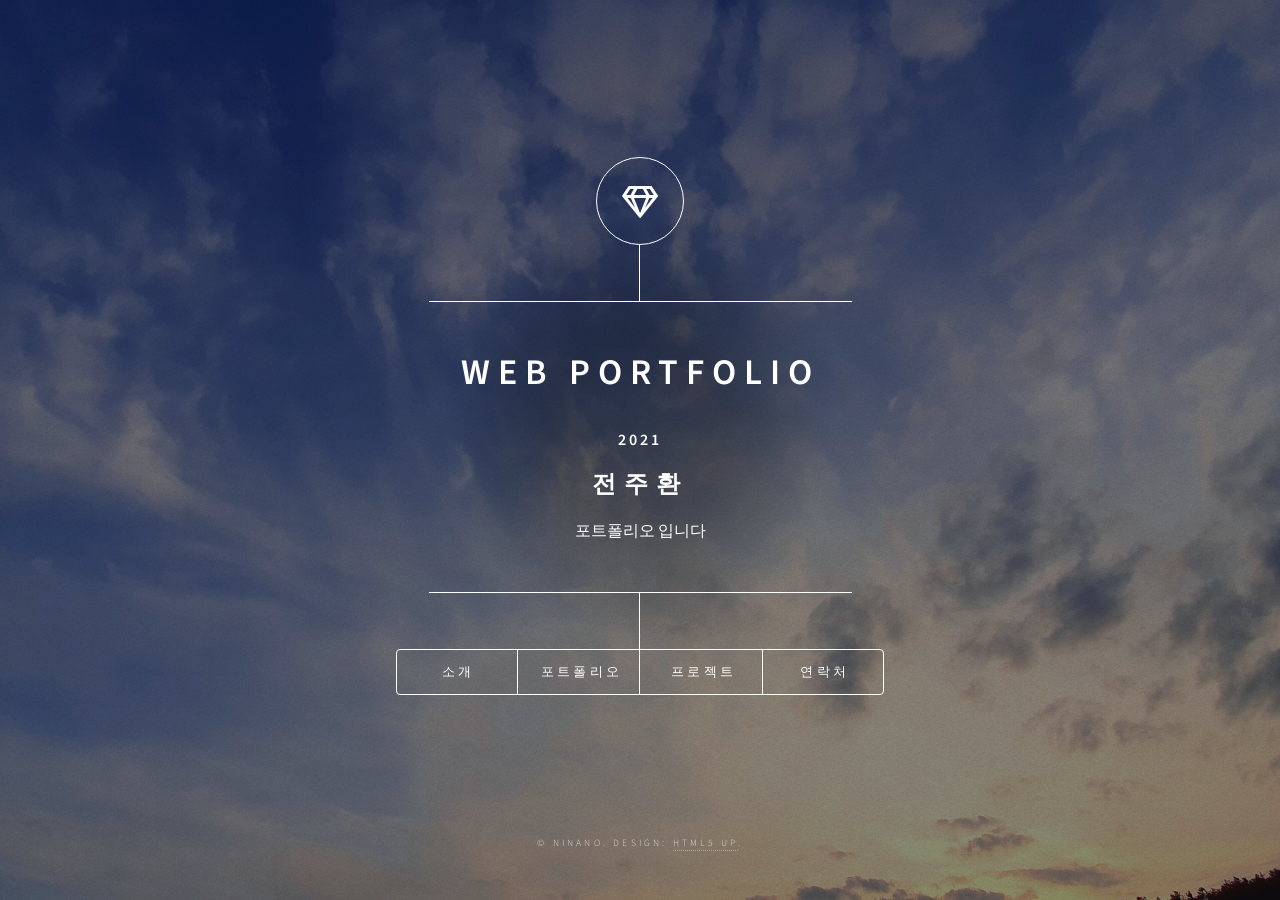
<file: WebApp/index.html>
<!DOCTYPE HTML>
<!--
	Dimension by HTML5 UP
	html5up.net | @ajlkn
	Free for personal and commercial use under the CCA 3.0 license (html5up.net/license)
-->
<html>
	<head>
		<title>JH HOMEPAGE</title>
		<meta charset="utf-8" />
		<meta name="viewport" content="width=device-width, initial-scale=1, user-scalable=no" />
		<link rel="stylesheet" href="assets/css/main.css" />
		<noscript><link rel="stylesheet" href="assets/css/noscript.css" /></noscript>
		<style>
			#my{
			display : inline-block;
			}
			
			#my1{
				margin-right : 350px;
				border-radius : 100%;
			}
			
		</style>
		<!-- Global site tag (gtag.js) - Google Analytics -->
		<script async src="https://www.googletagmanager.com/gtag/js?id=G-YJXDWP46S2"></script>
		<script>
		  window.dataLayer = window.dataLayer || [];
		  function gtag(){dataLayer.push(arguments);}
		  gtag('js', new Date());
		
		  gtag('config', 'G-YJXDWP46S2');
		</script>
	</head>
	<body class="is-preload">

		<!-- Wrapper -->
			<div id="wrapper">

				<!-- Header -->
					<header id="header">
						<div class="logo">
							<span class="icon fa-gem"></span>
						</div>
						<div class="content">
							<div class="inner">
								<h1>Web Portfolio</h1>
								<p><h3>2021</h3><h2>전주환</h2> 포트폴리오 입니다</br><!-- <a href="https://html5up.net">HTML5 UP</a> and released<br />
								for free under the <a href="https://html5up.net/license">Creative Commons</a> license. --></p>
							</div>
						</div>
						<nav>
							<ul>
								<li><a href="#intro">소개</a></li>
								<li><a href="#work">포트폴리오</a></li>
								<li><a href="#about">프로젝트</a></li>
								<li><a href="#contact">연락처</a></li>
								<!--<li><a href="#elements">Elements</a></li>-->
							</ul>
						</nav>
					</header>

				<!-- Main -->
					<div id="main">

						<!-- 소개 -->
							<article id="intro">
								<h2 class="major">소개</h2>
								<div id = "my">
								<img src="images/myp.jpg" height = "200" width = "150" id = "my1"/></br>
								<span>* 수학과 졸업</span>
								<div>* ADsP(데이터분석 준전문가)</div>
								<div>* 빅데이터 분석기사(필합)</div>
								<div>* 정보처리기사 (필합)</div>
								<div>* GAIQ(구글 애널리틱스)</div></br>
								</div>
								<h3>빅데이터를 활용한 예측분석 2020.09-2021.03</h3>
								<span class="image main"><a href="hi.pdf" /><img src="images/subj.png"  height = "350" width = "350" /></a></span>
								
									[교육 내용]</br>
									1. 웹서비스 개발</br>
									• ＜RDBMS 80h＞</br>
									• ＜프론트엔드프로그래밍 40h ＞ : HTML(8h) / CSS (8h) / Javascript (24h)</br>
									• ＜서버사이드프로그래밍 160h＞ : JAVA(80h) / JSP/Servlet(40h)/ Spring(40h)</br>
									• ＜웹 프로젝트 80h＞ : 웹서비스 구현</br>
									• 작업 Tool : DBMS, Oracle, MySQL, MongoDB, GitHub, HTML, CSS, JS, Java, Eqlipse</br>
									• DBMS, SQL 를 활용한 서버사이드 프로그래밍 역량습득</br>
									• 웹크롤링 활용 데이터 수집</br>
									2. ＜통계방법론 40h＞ : 기술통계(8h) / 확률 및 분포(8h) /추론통계(8h) / 회귀모형(16h)</br>
									• 작업 Tool : R_studio</br>
									• 확률변수의 개념과 확률분포, 추정량, 추정, 모평균의 구간추청, 모비율의 추정, 표본크기결정, 회귀분석(단순, 다중), 분산분석, 예측 및 상관분석, 회귀계수의 추론 , 실습</br>
									3. ＜정형&비정형 데이터 분석 176h＞ : Excel(16h) / R(80h) / Python(80h)</br>
									• 작업 Tool : Excel, R, Python</br>
									• 엑셀과 파워쿼리를 활용한 데이터 전처리, 웹데이터 수집, 데이터 쿼리와 언피벗팅</br>
									• R 과 Python 활용하여 데이터 크롤링, 분류 및 분석, 군집 형태를 표현하여 데이터 시각화</br>
									4. ＜데이터시각화 56h＞ : PowerBI(16h) / R(16h) / Python(24h)</br>
									• 작업 Tool : PowerBI, matplotlib, Beautifulsoup, colab, jupyter Notebook</br>
									• Python 를 활용하여 데이터 크롤링, 전처리, 데이터 분석 학습 및 시각화</br>
									• gglpot, Matplot 을 활용한 시각화</br>
									5. ＜ 머신러닝을활용한데이터 해석 40h＞ : Tensorflow(24h) / Keras(16h)</br>
									• 작업 Tool : Numpy, Pandas, matplotlib, Scrapy, Tenserflow, Keras, matplotlib, Beautifulsoup,colab, jupyter Notebook, pycharm</br>
									• 인공신경망과 심층 신경망, 퍼셉트론, 딥러닝</br>
									6. ＜ 예측분석 프로젝트 120h＞ : 도메인설정(8h) / 데이터수집(8h) / 전처리(24h) / 데이터분석 모델링&구현(40h) / 프로젝트 시각화 리포팅(40h) (오픈데이터분석프로젝트)</br>
									• 오픈소스를 활용한 데이터 수집 및 데이터모델링, 전처리를 통한 데이터 분석 시스템 개발 ( 데이터 분석환경구축 - 비정형 데이터 수집 - 데이터 전처리 - 실시간데이터 분석 프로젝트(하둡 + 스파크) - 리포팅)</br>
									7. 그룹 PT (166h)</br>
									• 팀 프로젝트 진행
							</article>

						<!-- 포트폴리오 -->
							<article id="work">
								<h2 class="major">포트폴리오</h2>
								<p>포트폴리오</p>
								<span class="image main"><a href="my_portfolio.pdf" /><img src="images/port.png" alt="" width = "745" /></a></span>
								<p>R을 이용한 기초 통계분석</p>
								<span class="image main"><a href = "jh_portfolio.pdf"><img src="images/port1.png" alt="" width = "745" /></a></span>
								
								
								
							</article>

						<!-- 프로젝트 -->
							<article id="about">
								<h2 class="major">프로젝트</h2>
								<p>세종시 주택 시장 분석</p>
								<span class="image main"><a href = "sejong.pdf"><img src="images/sejong.png" alt="" width = "745" /></a></span>
								<p>OpenCV를 이용한 손 위치 인식 미디어 제어</p>
								<span class="image main"><a href = "final.pdf"><img src="images/final.png" alt="" width = "745" /></a></span>
								<p>비트 트레이더 경진대회 시즌 2</p>
								<span class="image main"><a href = "https://dacon.io/competitions/official/235712/overview/description/"><img src="images/dacon1.png" alt="" width = "745" /></a></span>
								<p>운동 동작 분류 AI 경진대회</p>
								<span class="image main"><a href = "https://dacon.io/competitions/official/235689/overview/description/"><img src="images/dacon2.png" alt="" width = "745" /></a></span>
								<p>모션 키포인트 검출 AI 경진대회</p>
								<span class="image main"><a href = "https://dacon.io/competitions/official/235701/overview/description/"><img src="images/dacon3.png" alt="" width = "745" /></a></span>
								<p>부트스트랩과 크롤링을 이용한 쇼핑몰 만들기</p>
								<span class="image main"><img src="images/flowershop.png" alt="" /></span>
							</article>

						<!-- Contact -->
							<article id="contact">
								<h2 class="major">연락처</h2>
								<form method="post" action="#">
									<div class="fields">
										<div class="field half">
											<label for="name">Phone</label>
											<input type="text" name="name" id="name" class = "my2" value = "010-2616-6435" readonly/>
										</div>
										<div class="field half">
											<label for="email">Email</label>
											<input type="text" name="email" id="email" class = "my2" value = "powwow94@hanmail.net" readonly/>
										</div>
										<!-- <div class="field">
											<label for="message">Message</label>
										
										</div> -->
									</div>
									<!-- <ul class="actions">
										<li><input type="submit" value="Send Message" class="primary" /></li>
										<li><input type="reset" value="Reset" /></li>
									</ul> -->
								</form>
								<ul class="icons">
									<li><a href="https://github.com/JeonJoo" class="icon brands fa-github"><span class="label">GitHub</span></a></li>
								</ul>
							</article>

						<!-- Elements -->
							<article id="elements">
								<h2 class="major">Elements</h2>

								<section>
									<h3 class="major">Text</h3>
									<p>This is <b>bold</b> and this is <strong>strong</strong>. This is <i>italic</i> and this is <em>emphasized</em>.
									This is <sup>superscript</sup> text and this is <sub>subscript</sub> text.
									This is <u>underlined</u> and this is code: <code>for (;;) { ... }</code>. Finally, <a href="#">this is a link</a>.</p>
									<hr />
									<h2>Heading Level 2</h2>
									<h3>Heading Level 3</h3>
									<h4>Heading Level 4</h4>
									<h5>Heading Level 5</h5>
									<h6>Heading Level 6</h6>
									<hr />
									<h4>Blockquote</h4>
									<blockquote>Fringilla nisl. Donec accumsan interdum nisi, quis tincidunt felis sagittis eget tempus euismod. Vestibulum ante ipsum primis in faucibus vestibulum. Blandit adipiscing eu felis iaculis volutpat ac adipiscing accumsan faucibus. Vestibulum ante ipsum primis in faucibus lorem ipsum dolor sit amet nullam adipiscing eu felis.</blockquote>
									<h4>Preformatted</h4>
									<pre><code>i = 0;

while (!deck.isInOrder()) {
    print 'Iteration ' + i;
    deck.shuffle();
    i++;
}

print 'It took ' + i + ' iterations to sort the deck.';</code></pre>
								</section>

								<section>
									<h3 class="major">Lists</h3>

									<h4>Unordered</h4>
									<ul>
										<li>Dolor pulvinar etiam.</li>
										<li>Sagittis adipiscing.</li>
										<li>Felis enim feugiat.</li>
									</ul>

									<h4>Alternate</h4>
									<ul class="alt">
										<li>Dolor pulvinar etiam.</li>
										<li>Sagittis adipiscing.</li>
										<li>Felis enim feugiat.</li>
									</ul>

									<h4>Ordered</h4>
									<ol>
										<li>Dolor pulvinar etiam.</li>
										<li>Etiam vel felis viverra.</li>
										<li>Felis enim feugiat.</li>
										<li>Dolor pulvinar etiam.</li>
										<li>Etiam vel felis lorem.</li>
										<li>Felis enim et feugiat.</li>
									</ol>
									<h4>Icons</h4>
									<ul class="icons">
										<li><a href="#" class="icon brands fa-twitter"><span class="label">Twitter</span></a></li>
										<li><a href="#" class="icon brands fa-facebook-f"><span class="label">Facebook</span></a></li>
										<li><a href="#" class="icon brands fa-instagram"><span class="label">Instagram</span></a></li>
										<li><a href="#" class="icon brands fa-github"><span class="label">Github</span></a></li>
									</ul>

									<h4>Actions</h4>
									<ul class="actions">
										<li><a href="#" class="button primary">Default</a></li>
										<li><a href="#" class="button">Default</a></li>
									</ul>
									<ul class="actions stacked">
										<li><a href="#" class="button primary">Default</a></li>
										<li><a href="#" class="button">Default</a></li>
									</ul>
								</section>

								<section>
									<h3 class="major">Table</h3>
									<h4>Default</h4>
									<div class="table-wrapper">
										<table>
											<thead>
												<tr>
													<th>Name</th>
													<th>Description</th>
													<th></th>
												</tr>
											</thead>
											<tbody>
												<tr>
													<td>Item One</td>
													<td>Ante turpis integer aliquet porttitor.</td>
													<td>29.99</td>
												</tr>
												<tr>
													<td>Item Two</td>
													<td>Vis ac commodo adipiscing arcu aliquet.</td>
													<td>19.99</td>
												</tr>
												<tr>
													<td>Item Three</td>
													<td> Morbi faucibus arcu accumsan lorem.</td>
													<td>29.99</td>
												</tr>
												<tr>
													<td>Item Four</td>
													<td>Vitae integer tempus condimentum.</td>
													<td>19.99</td>
												</tr>
												<tr>
													<td>Item Five</td>
													<td>Ante turpis integer aliquet porttitor.</td>
													<td>29.99</td>
												</tr>
											</tbody>
											<tfoot>
												<tr>
													<td colspan="2"></td>
													<td>100.00</td>
												</tr>
											</tfoot>
										</table>
									</div>

									<h4>Alternate</h4>
									<div class="table-wrapper">
										<table class="alt">
											<thead>
												<tr>
													<th>Name</th>
													<th>Description</th>
													<th>Price</th>
												</tr>
											</thead>
											<tbody>
												<tr>
													<td>Item One</td>
													<td>Ante turpis integer aliquet porttitor.</td>
													<td>29.99</td>
												</tr>
												<tr>
													<td>Item Two</td>
													<td>Vis ac commodo adipiscing arcu aliquet.</td>
													<td>19.99</td>
												</tr>
												<tr>
													<td>Item Three</td>
													<td> Morbi faucibus arcu accumsan lorem.</td>
													<td>29.99</td>
												</tr>
												<tr>
													<td>Item Four</td>
													<td>Vitae integer tempus condimentum.</td>
													<td>19.99</td>
												</tr>
												<tr>
													<td>Item Five</td>
													<td>Ante turpis integer aliquet porttitor.</td>
													<td>29.99</td>
												</tr>
											</tbody>
											<tfoot>
												<tr>
													<td colspan="2"></td>
													<td>100.00</td>
												</tr>
											</tfoot>
										</table>
									</div>
								</section>

								<section>
									<h3 class="major">Buttons</h3>
									<ul class="actions">
										<li><a href="#" class="button primary">Primary</a></li>
										<li><a href="#" class="button">Default</a></li>
									</ul>
									<ul class="actions">
										<li><a href="#" class="button">Default</a></li>
										<li><a href="#" class="button small">Small</a></li>
									</ul>
									<ul class="actions">
										<li><a href="#" class="button primary icon solid fa-download">Icon</a></li>
										<li><a href="#" class="button icon solid fa-download">Icon</a></li>
									</ul>
									<ul class="actions">
										<li><span class="button primary disabled">Disabled</span></li>
										<li><span class="button disabled">Disabled</span></li>
									</ul>
								</section>

								<section>
									<h3 class="major">Form</h3>
									<form method="post" action="#">
										<div class="fields">
											<div class="field half">
												<label for="demo-name">Name</label>
												<input type="text" name="demo-name" id="demo-name" value="" placeholder="Jane Doe" />
											</div>
											<div class="field half">
												<label for="demo-email">Email</label>
												<input type="email" name="demo-email" id="demo-email" value="" placeholder="jane@untitled.tld" />
											</div>
											<div class="field">
												<label for="demo-category">Category</label>
												<select name="demo-category" id="demo-category">
													<option value="">-</option>
													<option value="1">Manufacturing</option>
													<option value="1">Shipping</option>
													<option value="1">Administration</option>
													<option value="1">Human Resources</option>
												</select>
											</div>
											<div class="field half">
												<input type="radio" id="demo-priority-low" name="demo-priority" checked>
												<label for="demo-priority-low">Low</label>
											</div>
											<div class="field half">
												<input type="radio" id="demo-priority-high" name="demo-priority">
												<label for="demo-priority-high">High</label>
											</div>
											<div class="field half">
												<input type="checkbox" id="demo-copy" name="demo-copy">
												<label for="demo-copy">Email me a copy</label>
											</div>
											<div class="field half">
												<input type="checkbox" id="demo-human" name="demo-human" checked>
												<label for="demo-human">Not a robot</label>
											</div>
											<div class="field">
												<label for="demo-message">Message</label>
												<textarea name="demo-message" id="demo-message" placeholder="Enter your message" rows="6"></textarea>
											</div>
										</div>
										<ul class="actions">
											<li><input type="submit" value="Send Message" class="primary" /></li>
											<li><input type="reset" value="Reset" /></li>
										</ul>
									</form>
								</section>

							</article>

					</div>

				<!-- Footer -->
					<footer id="footer">
						<p class="copyright">&copy; Ninano. Design: <a href="https://html5up.net">HTML5 UP</a>.</p>
					</footer>

			</div>

		<!-- BG -->
			<div id="bg"></div>

		<!-- Scripts -->
			<script src="assets/js/jquery.min.js"></script>
			<script src="assets/js/browser.min.js"></script>
			<script src="assets/js/breakpoints.min.js"></script>
			<script src="assets/js/util.js"></script>
			<script src="assets/js/main.js"></script>

	</body>
</html>
</file>
<file: WebApp/assets/css/noscript.css>
/*
	Dimension by HTML5 UP
	html5up.net | @ajlkn
	Free for personal and commercial use under the CCA 3.0 license (html5up.net/license)
*/

/* BG */

	body.is-preload #bg:before {
		background-color: transparent;
	}

/* Header */

	body.is-preload #header {
		-moz-filter: none;
		-webkit-filter: none;
		-ms-filter: none;
		filter: none;
	}

		body.is-preload #header > * {
			opacity: 1;
		}

		body.is-preload #header .content .inner {
			max-height: none;
			padding: 3rem 2rem;
			opacity: 1;
		}

/* Main */

	#main article {
		opacity: 1;
		margin: 4rem 0 0 0;
	}
</file>
<file: WebApp/assets/css/main.css>
@import url(fontawesome-all.min.css);
@import url("https://fonts.googleapis.com/css?family=Source+Sans+Pro:300italic,600italic,300,600");

/*
	Dimension by HTML5 UP
	html5up.net | @ajlkn
	Free for personal and commercial use under the CCA 3.0 license (html5up.net/license)
*/

html, body, div, span, applet, object,
iframe, h1, h2, h3, h4, h5, h6, p, blockquote,
pre, a, abbr, acronym, address, big, cite,
code, del, dfn, em, img, ins, kbd, q, s, samp,
small, strike, strong, sub, sup, tt, var, b,
u, i, center, dl, dt, dd, ol, ul, li, fieldset,
form, label, legend, table, caption, tbody,
tfoot, thead, tr, th, td, article, aside,
canvas, details, embed, figure, figcaption,
footer, header, hgroup, menu, nav, output, ruby,
section, summary, time, mark, audio, video {
	margin: 0;
	padding: 0;
	border: 0;
	font-size: 100%;
	font: inherit;
	vertical-align: baseline;}

article, aside, details, figcaption, figure,
footer, header, hgroup, menu, nav, section {
	display: block;}

body {
	line-height: 1;
}

ol, ul {
	list-style: none;
}

blockquote, q {
	quotes: none;
}

	blockquote:before, blockquote:after, q:before, q:after {
		content: '';
		content: none;
	}

table {
	border-collapse: collapse;
	border-spacing: 0;
}

body {
	-webkit-text-size-adjust: none;
}

mark {
	background-color: transparent;
	color: inherit;
}

input::-moz-focus-inner {
	border: 0;
	padding: 0;
}

input, select, textarea {
	-moz-appearance: none;
	-webkit-appearance: none;
	-ms-appearance: none;
	appearance: none;
}

/* Basic */

	@-ms-viewport {
		width: device-width;
	}

	@media screen and (max-width: 480px) {

		html, body {
			min-width: 320px;
		}

	}

	html {
		box-sizing: border-box;
	}

	*, *:before, *:after {
		box-sizing: inherit;
	}

	body {
		background: #1b1f22;
	}

		body.is-preload *, body.is-preload *:before, body.is-preload *:after {
			-moz-animation: none !important;
			-webkit-animation: none !important;
			-ms-animation: none !important;
			animation: none !important;
			-moz-transition: none !important;
			-webkit-transition: none !important;
			-ms-transition: none !important;
			transition: none !important;
		}

/* Type */

	html {
		font-size: 16pt;
	}

		@media screen and (max-width: 1680px) {

			html {
				font-size: 12pt;
			}

		}

		@media screen and (max-width: 736px) {

			html {
				font-size: 11pt;
			}

		}

		@media screen and (max-width: 360px) {

			html {
				font-size: 10pt;
			}

		}

	body, input, select, textarea {
		color: #ffffff;
		font-family: "Source Sans Pro", sans-serif;
		font-weight: 300;
		font-size: 1rem;
		line-height: 1.65;
	}

	a {
		-moz-transition: color 0.2s ease-in-out, background-color 0.2s ease-in-out, border-bottom-color 0.2s ease-in-out;
		-webkit-transition: color 0.2s ease-in-out, background-color 0.2s ease-in-out, border-bottom-color 0.2s ease-in-out;
		-ms-transition: color 0.2s ease-in-out, background-color 0.2s ease-in-out, border-bottom-color 0.2s ease-in-out;
		transition: color 0.2s ease-in-out, background-color 0.2s ease-in-out, border-bottom-color 0.2s ease-in-out;
		border-bottom: dotted 1px rgba(255, 255, 255, 0.5);
		text-decoration: none;
		color: inherit;
	}

		a:hover {
			border-bottom-color: transparent;
		}

	strong, b {
		color: #ffffff;
		font-weight: 600;
	}

	em, i {
		font-style: italic;
	}

	p {
		margin: 0 0 2rem 0;
	}

	h1, h2, h3, h4, h5, h6 {
		color: #ffffff;
		font-weight: 600;
		line-height: 1.5;
		margin: 0 0 1rem 0;
		text-transform: uppercase;
		letter-spacing: 0.2rem;
	}

		h1 a, h2 a, h3 a, h4 a, h5 a, h6 a {
			color: inherit;
			text-decoration: none;
		}
		
		
		h1.major, h2.major, h3.major, h4.major, h5.major, h6.major {
			border-bottom: solid 1px #ffffff;
			width: -moz-max-content;
			width: -webkit-max-content;
			width: -ms-max-content;
			width: max-content;
			padding-bottom: 0.5rem;
			margin: 0 0 2rem 0;
		}

	h1 {
		font-size: 2.25rem;
		line-height: 1.3;
		letter-spacing: 0.5rem;
	}

	h2 {
		font-size: 1.5rem;
		line-height: 1.4;
		letter-spacing: 0.5rem;
	}

	h3 {
		font-size: 1rem;
	}

	h4 {
		font-size: 0.8rem;
	}

	h5 {
		font-size: 0.7rem;
	}

	h6 {
		font-size: 0.6rem;
	}

	@media screen and (max-width: 736px) {

		h1 {
			font-size: 1.75rem;
			line-height: 1.4;
		}

		h2 {
			font-size: 1.25em;
			line-height: 1.5;
		}

	}

	sub {
		font-size: 0.8rem;
		position: relative;
		top: 0.5rem;
	}

	sup {
		font-size: 0.8rem;
		position: relative;
		top: -0.5rem;
	}

	blockquote {
		border-left: solid 4px #ffffff;
		font-style: italic;
		margin: 0 0 2rem 0;
		padding: 0.5rem 0 0.5rem 2rem;
	}

	code {
		background: rgba(255, 255, 255, 0.075);
		border-radius: 4px;
		font-family: "Courier New", monospace;
		font-size: 0.9rem;
		margin: 0 0.25rem;
		padding: 0.25rem 0.65rem;
	}

	pre {
		-webkit-overflow-scrolling: touch;
		font-family: "Courier New", monospace;
		font-size: 0.9rem;
		margin: 0 0 2rem 0;
	}

		pre code {
			display: block;
			line-height: 1.75;
			padding: 1rem 1.5rem;
			overflow-x: auto;
		}

	hr {
		border: 0;
		border-bottom: solid 1px #ffffff;
		margin: 2.75rem 0;
	}

	.align-left {
		text-align: left;
	}

	.align-center {
		text-align: center;
	}

	.align-right {
		text-align: right;
	}

/* Form */

	form {
		margin: 0 0 2rem 0;
	}

		form > :last-child {
			margin-bottom: 0;
		}

		form > .fields {
			display: -moz-flex;
			display: -webkit-flex;
			display: -ms-flex;
			display: flex;
			-moz-flex-wrap: wrap;
			-webkit-flex-wrap: wrap;
			-ms-flex-wrap: wrap;
			flex-wrap: wrap;
			width: calc(100% + 3rem);
			margin: -1.5rem 0 2rem -1.5rem;
		}

			form > .fields > .field {
				-moz-flex-grow: 0;
				-webkit-flex-grow: 0;
				-ms-flex-grow: 0;
				flex-grow: 0;
				-moz-flex-shrink: 0;
				-webkit-flex-shrink: 0;
				-ms-flex-shrink: 0;
				flex-shrink: 0;
				padding: 1.5rem 0 0 1.5rem;
				width: calc(100% - 1.5rem);
			}

				form > .fields > .field.half {
					width: calc(50% - 0.75rem);
				}

				form > .fields > .field.third {
					width: calc(100%/3 - 0.5rem);
				}

				form > .fields > .field.quarter {
					width: calc(25% - 0.375rem);
				}

		@media screen and (max-width: 480px) {

			form > .fields {
				width: calc(100% + 3rem);
				margin: -1.5rem 0 2rem -1.5rem;
			}

				form > .fields > .field {
					padding: 1.5rem 0 0 1.5rem;
					width: calc(100% - 1.5rem);
				}

					form > .fields > .field.half {
						width: calc(100% - 1.5rem);
					}

					form > .fields > .field.third {
						width: calc(100% - 1.5rem);
					}

					form > .fields > .field.quarter {
						width: calc(100% - 1.5rem);
					}

		}

	label {
		color: #ffffff;
		display: block;
		font-size: 0.8rem;
		font-weight: 300;
		letter-spacing: 0.2rem;
		line-height: 1.5;
		margin: 0 0 1rem 0;
		text-transform: uppercase;
	}

	input[type="text"],
	input[type="password"],
	input[type="email"],
	input[type="tel"],
	select,
	textarea {
		-moz-appearance: none;
		-webkit-appearance: none;
		-ms-appearance: none;
		appearance: none;
		-moz-transition: border-color 0.2s ease-in-out, box-shadow 0.2s ease-in-out, background-color 0.2s ease-in-out;
		-webkit-transition: border-color 0.2s ease-in-out, box-shadow 0.2s ease-in-out, background-color 0.2s ease-in-out;
		-ms-transition: border-color 0.2s ease-in-out, box-shadow 0.2s ease-in-out, background-color 0.2s ease-in-out;
		transition: border-color 0.2s ease-in-out, box-shadow 0.2s ease-in-out, background-color 0.2s ease-in-out;
		background-color: transparent;
		border-radius: 4px;
		border: solid 1px #ffffff;
		color: inherit;
		display: block;
		outline: 0;
		padding: 0 1rem;
		text-decoration: none;
		width: 100%;
	}

		input[type="text"]:invalid,
		input[type="password"]:invalid,
		input[type="email"]:invalid,
		input[type="tel"]:invalid,
		select:invalid,
		textarea:invalid {
			box-shadow: none;
		}

		input[type="text"]:focus,
		input[type="password"]:focus,
		input[type="email"]:focus,
		input[type="tel"]:focus,
		select:focus,
		textarea:focus {
			background: rgba(255, 255, 255, 0.075);
			border-color: #ffffff;
			box-shadow: 0 0 0 1px #ffffff;
		}

	select {
		background-image: url("data:image/svg+xml;charset=utf8,%3Csvg xmlns='http://www.w3.org/2000/svg' width='40' height='40' preserveAspectRatio='none' viewBox='0 0 40 40'%3E%3Cpath d='M9.4,12.3l10.4,10.4l10.4-10.4c0.2-0.2,0.5-0.4,0.9-0.4c0.3,0,0.6,0.1,0.9,0.4l3.3,3.3c0.2,0.2,0.4,0.5,0.4,0.9 c0,0.4-0.1,0.6-0.4,0.9L20.7,31.9c-0.2,0.2-0.5,0.4-0.9,0.4c-0.3,0-0.6-0.1-0.9-0.4L4.3,17.3c-0.2-0.2-0.4-0.5-0.4-0.9 c0-0.4,0.1-0.6,0.4-0.9l3.3-3.3c0.2-0.2,0.5-0.4,0.9-0.4S9.1,12.1,9.4,12.3z' fill='%23ffffff' /%3E%3C/svg%3E");
		background-size: 1.25rem;
		background-repeat: no-repeat;
		background-position: calc(100% - 1rem) center;
		height: 2.75rem;
		padding-right: 2.75rem;
		text-overflow: ellipsis;
	}

		select option {
			color: #ffffff;
			background: #1b1f22;
		}

		select:focus::-ms-value {
			background-color: transparent;
		}

		select::-ms-expand {
			display: none;
		}

	input[type="text"],
	input[type="password"],
	input[type="email"],
	select {
		height: 2.75rem;
	}

	textarea {
		padding: 0.75rem 1rem;
	}

	input[type="checkbox"],
	input[type="radio"] {
		-moz-appearance: none;
		-webkit-appearance: none;
		-ms-appearance: none;
		appearance: none;
		display: block;
		float: left;
		margin-right: -2rem;
		opacity: 0;
		width: 1rem;
		z-index: -1;
	}

		input[type="checkbox"] + label,
		input[type="radio"] + label {
			text-decoration: none;
			-moz-user-select: none;
			-webkit-user-select: none;
			-ms-user-select: none;
			user-select: none;
			color: #ffffff;
			cursor: pointer;
			display: inline-block;
			font-size: 0.8rem;
			font-weight: 300;
			margin: 0 0 0.5rem 0;
			padding-left: 2.65rem;
			padding-right: 0.75rem;
			position: relative;
		}

			input[type="checkbox"] + label:before,
			input[type="radio"] + label:before {
				-moz-osx-font-smoothing: grayscale;
				-webkit-font-smoothing: antialiased;
				display: inline-block;
				font-style: normal;
				font-variant: normal;
				text-rendering: auto;
				line-height: 1;
				text-transform: none !important;
				font-family: 'Font Awesome 5 Free';
				font-weight: 900;
			}

			input[type="checkbox"] + label:before,
			input[type="radio"] + label:before {
				-moz-transition: border-color 0.2s ease-in-out, box-shadow 0.2s ease-in-out, background-color 0.2s ease-in-out;
				-webkit-transition: border-color 0.2s ease-in-out, box-shadow 0.2s ease-in-out, background-color 0.2s ease-in-out;
				-ms-transition: border-color 0.2s ease-in-out, box-shadow 0.2s ease-in-out, background-color 0.2s ease-in-out;
				transition: border-color 0.2s ease-in-out, box-shadow 0.2s ease-in-out, background-color 0.2s ease-in-out;
				border-radius: 4px;
				border: solid 1px #ffffff;
				content: '';
				display: inline-block;
				height: 1.65rem;
				left: 0;
				line-height: 1.65rem;
				position: absolute;
				text-align: center;
				top: -0.15rem;
				width: 1.65rem;
			}

		input[type="checkbox"]:checked + label:before,
		input[type="radio"]:checked + label:before {
			background: #ffffff !important;
			border-color: #ffffff !important;
			color: #1b1f22;
			content: '\f00c';
		}

		input[type="checkbox"]:focus + label:before,
		input[type="radio"]:focus + label:before {
			background: rgba(255, 255, 255, 0.075);
			border-color: #ffffff;
			box-shadow: 0 0 0 1px #ffffff;
		}

	input[type="checkbox"] + label:before {
		border-radius: 4px;
	}

	input[type="radio"] + label:before {
		border-radius: 100%;
	}

	::-webkit-input-placeholder {
		color: rgba(255, 255, 255, 0.5) !important;
		opacity: 1.0;
	}

	:-moz-placeholder {
		color: rgba(255, 255, 255, 0.5) !important;
		opacity: 1.0;
	}

	::-moz-placeholder {
		color: rgba(255, 255, 255, 0.5) !important;
		opacity: 1.0;
	}

	:-ms-input-placeholder {
		color: rgba(255, 255, 255, 0.5) !important;
		opacity: 1.0;
	}

	.formerize-placeholder {
		color: rgba(255, 255, 255, 0.5) !important;
		opacity: 1.0;
	}

/* Box */

	.box {
		border-radius: 4px;
		border: solid 1px #ffffff;
		margin-bottom: 2rem;
		padding: 1.5em;
	}

		.box > :last-child,
		.box > :last-child > :last-child,
		.box > :last-child > :last-child > :last-child {
			margin-bottom: 0;
		}

		.box.alt {
			border: 0;
			border-radius: 0;
			padding: 0;
		}

/* Icon */

	.icon {
		text-decoration: none;
		border-bottom: none;
		position: relative;
	}

		.icon:before {
			-moz-osx-font-smoothing: grayscale;
			-webkit-font-smoothing: antialiased;
			display: inline-block;
			font-style: normal;
			font-variant: normal;
			text-rendering: auto;
			line-height: 1;
			text-transform: none !important;
			font-family: 'Font Awesome 5 Free';
			font-weight: 400;
		}

		.icon > .label {
			display: none;
		}

		.icon:before {
			line-height: inherit;
		}

		.icon.solid:before {
			font-weight: 900;
		}

		.icon.brands:before {
			font-family: 'Font Awesome 5 Brands';
		}

/* Image */

	.image {
		border-radius: 4px;
		border: 0;
		display: inline-block;
		position: relative;
	}

		.image:before {
			pointer-events: none;
			background-image: url("../../images/overlay.png");
			background-color: rgba(19, 21, 25, 0.5);
			border-radius: 4px;
			content: '';
			display: block;
			height: 100%;
			left: 0;
			opacity: 0.5;
			position: absolute;
			top: 0;
			width: 100%;
		}

		.image img {
			border-radius: 4px;
			display: block;
		}

		.image.left, .image.right {
			max-width: 40%;
		}

			.image.left img, .image.right img {
				width: 100%;
			}

		.image.left {
			float: left;
			padding: 0 1.5em 1em 0;
			top: 0.25em;
		}

		.image.right {
			float: right;
			padding: 0 0 1em 1.5em;
			top: 0.25em;
		}

		.image.fit {
			display: block;
			margin: 0 0 2rem 0;
			width: 100%;
		}

			.image.fit img {
				width: 100%;
			}

		.image.main {
			display: block;
			margin: 2.5rem 0;
			width: 100%;
		}

			.image.main img {
				width: 100%;
			}

		@media screen and (max-width: 736px) {

			.image.main {
				margin: 2rem 0;
			}

		}

		@media screen and (max-width: 480px) {

			.image.main {
				margin: 1.5rem 0;
			}

		}

/* List */

	ol {
		list-style: decimal;
		margin: 0 0 2rem 0;
		padding-left: 1.25em;
	}

		ol li {
			padding-left: 0.25em;
		}

	ul {
		list-style: disc;
		margin: 0 0 2rem 0;
		padding-left: 1em;
	}

		ul li {
			padding-left: 0.5em;
		}

		ul.alt {
			list-style: none;
			padding-left: 0;
		}

			ul.alt li {
				border-top: solid 1px #ffffff;
				padding: 0.5em 0;
			}

				ul.alt li:first-child {
					border-top: 0;
					padding-top: 0;
				}

	dl {
		margin: 0 0 2rem 0;
	}

		dl dt {
			display: block;
			font-weight: 600;
			margin: 0 0 1rem 0;
		}

		dl dd {
			margin-left: 2rem;
		}

/* Actions */

	ul.actions {
		display: -moz-flex;
		display: -webkit-flex;
		display: -ms-flex;
		display: flex;
		cursor: default;
		list-style: none;
		margin-left: -1rem;
		padding-left: 0;
	}

		ul.actions li {
			padding: 0 0 0 1rem;
			vertical-align: middle;
		}

		ul.actions.special {
			-moz-justify-content: center;
			-webkit-justify-content: center;
			-ms-justify-content: center;
			justify-content: center;
			width: 100%;
			margin-left: 0;
		}

			ul.actions.special li:first-child {
				padding-left: 0;
			}

		ul.actions.stacked {
			-moz-flex-direction: column;
			-webkit-flex-direction: column;
			-ms-flex-direction: column;
			flex-direction: column;
			margin-left: 0;
		}

			ul.actions.stacked li {
				padding: 1.3rem 0 0 0;
			}

				ul.actions.stacked li:first-child {
					padding-top: 0;
				}

		ul.actions.fit {
			width: calc(100% + 1rem);
		}

			ul.actions.fit li {
				-moz-flex-grow: 1;
				-webkit-flex-grow: 1;
				-ms-flex-grow: 1;
				flex-grow: 1;
				-moz-flex-shrink: 1;
				-webkit-flex-shrink: 1;
				-ms-flex-shrink: 1;
				flex-shrink: 1;
				width: 100%;
			}

				ul.actions.fit li > * {
					width: 100%;
				}

			ul.actions.fit.stacked {
				width: 100%;
			}

		@media screen and (max-width: 480px) {

			ul.actions:not(.fixed) {
				-moz-flex-direction: column;
				-webkit-flex-direction: column;
				-ms-flex-direction: column;
				flex-direction: column;
				margin-left: 0;
				width: 100% !important;
			}

				ul.actions:not(.fixed) li {
					-moz-flex-grow: 1;
					-webkit-flex-grow: 1;
					-ms-flex-grow: 1;
					flex-grow: 1;
					-moz-flex-shrink: 1;
					-webkit-flex-shrink: 1;
					-ms-flex-shrink: 1;
					flex-shrink: 1;
					padding: 1rem 0 0 0;
					text-align: center;
					width: 100%;
				}

					ul.actions:not(.fixed) li > * {
						width: 100%;
					}

					ul.actions:not(.fixed) li:first-child {
						padding-top: 0;
					}

					ul.actions:not(.fixed) li input[type="submit"],
					ul.actions:not(.fixed) li input[type="reset"],
					ul.actions:not(.fixed) li input[type="button"],
					ul.actions:not(.fixed) li button,
					ul.actions:not(.fixed) li .button {
						width: 100%;
					}

						ul.actions:not(.fixed) li input[type="submit"].icon:before,
						ul.actions:not(.fixed) li input[type="reset"].icon:before,
						ul.actions:not(.fixed) li input[type="button"].icon:before,
						ul.actions:not(.fixed) li button.icon:before,
						ul.actions:not(.fixed) li .button.icon:before {
							margin-left: -0.5em;
						}

		}

/* Icons */

	ul.icons {
		cursor: default;
		list-style: none;
		padding-left: 0;
	}

		ul.icons li {
			display: inline-block;
			padding: 0 0.75em 0 0;
		}

			ul.icons li:last-child {
				padding-right: 0;
			}

			ul.icons li a {
				border-radius: 100%;
				box-shadow: inset 0 0 0 1px #ffffff;
				display: inline-block;
				height: 2.25rem;
				line-height: 2.25rem;
				text-align: center;
				width: 2.25rem;
			}

				ul.icons li a:hover {
					background-color: rgba(255, 255, 255, 0.075);
				}

				ul.icons li a:active {
					background-color: rgba(255, 255, 255, 0.175);
				}

/* Table */

	.table-wrapper {
		-webkit-overflow-scrolling: touch;
		overflow-x: auto;
	}

	table {
		margin: 0 0 2rem 0;
		width: 100%;
	}

		table tbody tr {
			border: solid 1px #ffffff;
			border-left: 0;
			border-right: 0;
		}

			table tbody tr:nth-child(2n + 1) {
				background-color: rgba(255, 255, 255, 0.075);
			}

		table td {
			padding: 0.75em 0.75em;
		}

		table th {
			color: #ffffff;
			font-size: 0.9em;
			font-weight: 600;
			padding: 0 0.75em 0.75em 0.75em;
			text-align: left;
		}

		table thead {
			border-bottom: solid 2px #ffffff;
		}

		table tfoot {
			border-top: solid 2px #ffffff;
		}

		table.alt {
			border-collapse: separate;
		}

			table.alt tbody tr td {
				border: solid 1px #ffffff;
				border-left-width: 0;
				border-top-width: 0;
			}

				table.alt tbody tr td:first-child {
					border-left-width: 1px;
				}

			table.alt tbody tr:first-child td {
				border-top-width: 1px;
			}

			table.alt thead {
				border-bottom: 0;
			}

			table.alt tfoot {
				border-top: 0;
			}

/* Button */

	input[type="submit"],
	input[type="reset"],
	input[type="button"],
	button,
	.button {
		-moz-appearance: none;
		-webkit-appearance: none;
		-ms-appearance: none;
		appearance: none;
		-moz-transition: background-color 0.2s ease-in-out, color 0.2s ease-in-out;
		-webkit-transition: background-color 0.2s ease-in-out, color 0.2s ease-in-out;
		-ms-transition: background-color 0.2s ease-in-out, color 0.2s ease-in-out;
		transition: background-color 0.2s ease-in-out, color 0.2s ease-in-out;
		background-color: transparent;
		border-radius: 4px;
		border: 0;
		box-shadow: inset 0 0 0 1px #ffffff;
		color: #ffffff !important;
		cursor: pointer;
		display: inline-block;
		font-size: 0.8rem;
		font-weight: 300;
		height: 2.75rem;
		letter-spacing: 0.2rem;
		line-height: 2.75rem;
		outline: 0;
		padding: 0 1.25rem 0 1.35rem;
		text-align: center;
		text-decoration: none;
		text-transform: uppercase;
		white-space: nowrap;
	}

		input[type="submit"]:hover,
		input[type="reset"]:hover,
		input[type="button"]:hover,
		button:hover,
		.button:hover {
			background-color: rgba(255, 255, 255, 0.075);
		}

		input[type="submit"]:active,
		input[type="reset"]:active,
		input[type="button"]:active,
		button:active,
		.button:active {
			background-color: rgba(255, 255, 255, 0.175);
		}

		input[type="submit"].icon:before,
		input[type="reset"].icon:before,
		input[type="button"].icon:before,
		button.icon:before,
		.button.icon:before {
			margin-right: 0.5em;
		}

		input[type="submit"].fit,
		input[type="reset"].fit,
		input[type="button"].fit,
		button.fit,
		.button.fit {
			width: 100%;
		}

		input[type="submit"].small,
		input[type="reset"].small,
		input[type="button"].small,
		button.small,
		.button.small {
			font-size: 0.6rem;
			height: 2.0625rem;
			line-height: 2.0625rem;
		}

		input[type="submit"].primary,
		input[type="reset"].primary,
		input[type="button"].primary,
		button.primary,
		.button.primary {
			background-color: #ffffff;
			color: #1b1f22 !important;
			font-weight: 600;
		}

		input[type="submit"].disabled, input[type="submit"]:disabled,
		input[type="reset"].disabled,
		input[type="reset"]:disabled,
		input[type="button"].disabled,
		input[type="button"]:disabled,
		button.disabled,
		button:disabled,
		.button.disabled,
		.button:disabled {
			pointer-events: none;
			cursor: default;
			opacity: 0.25;
		}

	input[type="submit"],
	input[type="reset"],
	input[type="button"],
	button {
		line-height: calc(2.75rem - 2px);
	}

/* BG */

	#bg {
		-moz-transform: scale(1.0);
		-webkit-transform: scale(1.0);
		-ms-transform: scale(1.0);
		transform: scale(1.0);
		-webkit-backface-visibility: hidden;
		position: fixed;
		top: 0;
		left: 0;
		width: 100%;
		height: 100vh;
		z-index: 1;
	}

		#bg:before, #bg:after {
			content: '';
			display: block;
			position: absolute;
			top: 0;
			left: 0;
			width: 100%;
			height: 100%;
		}

		#bg:before {
			-moz-transition: background-color 2.5s ease-in-out;
			-webkit-transition: background-color 2.5s ease-in-out;
			-ms-transition: background-color 2.5s ease-in-out;
			transition: background-color 2.5s ease-in-out;
			-moz-transition-delay: 0.75s;
			-webkit-transition-delay: 0.75s;
			-ms-transition-delay: 0.75s;
			transition-delay: 0.75s;
			background-image: linear-gradient(to top, rgba(19, 21, 25, 0.5), rgba(19, 21, 25, 0.5)), url("../../images/overlay.png");
			background-size: auto, 256px 256px;
			background-position: center, center;
			background-repeat: no-repeat, repeat;
			z-index: 2;
		}

		#bg:after {
			-moz-transform: scale(1.125);
			-webkit-transform: scale(1.125);
			-ms-transform: scale(1.125);
			transform: scale(1.125);
			-moz-transition: -moz-transform 0.325s ease-in-out, -moz-filter 0.325s ease-in-out;
			-webkit-transition: -webkit-transform 0.325s ease-in-out, -webkit-filter 0.325s ease-in-out;
			-ms-transition: -ms-transform 0.325s ease-in-out, -ms-filter 0.325s ease-in-out;
			transition: transform 0.325s ease-in-out, filter 0.325s ease-in-out;
			background-image: url("../../images/bg.jpg");
			background-position: center;
			background-size: cover;
			background-repeat: no-repeat;
			z-index: 1;
		}

		body.is-article-visible #bg:after {
			-moz-transform: scale(1.0825);
			-webkit-transform: scale(1.0825);
			-ms-transform: scale(1.0825);
			transform: scale(1.0825);
			-moz-filter: blur(0.2rem);
			-webkit-filter: blur(0.2rem);
			-ms-filter: blur(0.2rem);
			filter: blur(0.2rem);
		}

		body.is-preload #bg:before {
			background-color: #000000;
		}

/* Wrapper */

	#wrapper {
		display: -moz-flex;
		display: -webkit-flex;
		display: -ms-flex;
		display: flex;
		-moz-flex-direction: column;
		-webkit-flex-direction: column;
		-ms-flex-direction: column;
		flex-direction: column;
		-moz-align-items: center;
		-webkit-align-items: center;
		-ms-align-items: center;
		align-items: center;
		-moz-justify-content: space-between;
		-webkit-justify-content: space-between;
		-ms-justify-content: space-between;
		justify-content: space-between;
		position: relative;
		min-height: 100vh;
		width: 100%;
		padding: 4rem 2rem;
		z-index: 3;
	}

		#wrapper:before {
			content: '';
			display: block;
		}

		@media screen and (max-width: 1680px) {

			#wrapper {
				padding: 3rem 2rem;
			}

		}

		@media screen and (max-width: 736px) {

			#wrapper {
				padding: 2rem 1rem;
			}

		}

		@media screen and (max-width: 480px) {

			#wrapper {
				padding: 1rem;
			}

		}

/* Header */

	#header {
		display: -moz-flex;
		display: -webkit-flex;
		display: -ms-flex;
		display: flex;
		-moz-flex-direction: column;
		-webkit-flex-direction: column;
		-ms-flex-direction: column;
		flex-direction: column;
		-moz-align-items: center;
		-webkit-align-items: center;
		-ms-align-items: center;
		align-items: center;
		-moz-transition: -moz-transform 0.325s ease-in-out, -moz-filter 0.325s ease-in-out, opacity 0.325s ease-in-out;
		-webkit-transition: -webkit-transform 0.325s ease-in-out, -webkit-filter 0.325s ease-in-out, opacity 0.325s ease-in-out;
		-ms-transition: -ms-transform 0.325s ease-in-out, -ms-filter 0.325s ease-in-out, opacity 0.325s ease-in-out;
		transition: transform 0.325s ease-in-out, filter 0.325s ease-in-out, opacity 0.325s ease-in-out;
		background-image: -moz-radial-gradient(rgba(0, 0, 0, 0.25) 25%, rgba(0, 0, 0, 0) 55%);
		background-image: -webkit-radial-gradient(rgba(0, 0, 0, 0.25) 25%, rgba(0, 0, 0, 0) 55%);
		background-image: -ms-radial-gradient(rgba(0, 0, 0, 0.25) 25%, rgba(0, 0, 0, 0) 55%);
		background-image: radial-gradient(rgba(0, 0, 0, 0.25) 25%, rgba(0, 0, 0, 0) 55%);
		max-width: 100%;
		text-align: center;
	}

		#header > * {
			-moz-transition: opacity 0.325s ease-in-out;
			-webkit-transition: opacity 0.325s ease-in-out;
			-ms-transition: opacity 0.325s ease-in-out;
			transition: opacity 0.325s ease-in-out;
			position: relative;
			margin-top: 3.5rem;
		}

			#header > *:before {
				content: '';
				display: block;
				position: absolute;
				top: calc(-3.5rem - 1px);
				left: calc(50% - 1px);
				width: 1px;
				height: calc(3.5rem + 1px);
				background: #ffffff;
			}

		#header > :first-child {
			margin-top: 0;
		}

			#header > :first-child:before {
				display: none;
			}

		#header .logo {
			width: 5.5rem;
			height: 5.5rem;
			line-height: 5.5rem;
			border: solid 1px #ffffff;
			border-radius: 100%;
		}

			#header .logo .icon:before {
				font-size: 2rem;
			}

		#header .content {
			border-style: solid;
			border-color: #ffffff;
			border-top-width: 1px;
			border-bottom-width: 1px;
			max-width: 100%;
		}

			#header .content .inner {
				-moz-transition: max-height 0.75s ease, padding 0.75s ease, opacity 0.325s ease-in-out;
				-webkit-transition: max-height 0.75s ease, padding 0.75s ease, opacity 0.325s ease-in-out;
				-ms-transition: max-height 0.75s ease, padding 0.75s ease, opacity 0.325s ease-in-out;
				transition: max-height 0.75s ease, padding 0.75s ease, opacity 0.325s ease-in-out;
				-moz-transition-delay: 0.25s;
				-webkit-transition-delay: 0.25s;
				-ms-transition-delay: 0.25s;
				transition-delay: 0.25s;
				padding: 3rem 2rem;
				max-height: 40rem;
				overflow: hidden;
			}

				#header .content .inner > :last-child {
					margin-bottom: 0;
				}

			#header .content p {
				text-transform: uppercase;
				letter-spacing: 0.2rem;
				font-size: 0.8rem;
				line-height: 2;
			}

		#header nav ul {
			display: -moz-flex;
			display: -webkit-flex;
			display: -ms-flex;
			display: flex;
			margin-bottom: 0;
			list-style: none;
			padding-left: 0;
			border: solid 1px #ffffff;
			border-radius: 4px;
		}

			#header nav ul li {
				padding-left: 0;
				border-left: solid 1px #ffffff;
			}

				#header nav ul li:first-child {
					border-left: 0;
				}

				#header nav ul li a {
					display: block;
					min-width: 7.5rem;
					height: 2.75rem;
					line-height: 2.75rem;
					padding: 0 1.25rem 0 1.45rem;
					text-transform: uppercase;
					letter-spacing: 0.2rem;
					font-size: 0.8rem;
					border-bottom: 0;
				}

					#header nav ul li a:hover {
						background-color: rgba(255, 255, 255, 0.075);
					}

					#header nav ul li a:active {
						background-color: rgba(255, 255, 255, 0.175);
					}

		#header nav.use-middle:after {
			content: '';
			display: block;
			position: absolute;
			top: 0;
			left: calc(50% - 1px);
			width: 1px;
			height: 100%;
			background: #ffffff;
		}

		#header nav.use-middle ul li.is-middle {
			border-left: 0;
		}

		body.is-article-visible #header {
			-moz-transform: scale(0.95);
			-webkit-transform: scale(0.95);
			-ms-transform: scale(0.95);
			transform: scale(0.95);
			-moz-filter: blur(0.1rem);
			-webkit-filter: blur(0.1rem);
			-ms-filter: blur(0.1rem);
			filter: blur(0.1rem);
			opacity: 0;
		}

		body.is-preload #header {
			-moz-filter: blur(0.125rem);
			-webkit-filter: blur(0.125rem);
			-ms-filter: blur(0.125rem);
			filter: blur(0.125rem);
		}

			body.is-preload #header > * {
				opacity: 0;
			}

			body.is-preload #header .content .inner {
				max-height: 0;
				padding-top: 0;
				padding-bottom: 0;
				opacity: 0;
			}

		@media screen and (max-width: 980px) {

			#header .content p br {
				display: none;
			}

		}

		@media screen and (max-width: 736px) {

			#header > * {
				margin-top: 2rem;
			}

				#header > *:before {
					top: calc(-2rem - 1px);
					height: calc(2rem + 1px);
				}

			#header .logo {
				width: 4.75rem;
				height: 4.75rem;
				line-height: 4.75rem;
			}

				#header .logo .icon:before {
					font-size: 1.75rem;
				}

			#header .content .inner {
				padding: 2.5rem 1rem;
			}

			#header .content p {
				line-height: 1.875;
			}

		}

		@media screen and (max-width: 480px) {

			#header {
				padding: 1.5rem 0;
			}

				#header .content .inner {
					padding: 2.5rem 0;
				}

				#header nav ul {
					-moz-flex-direction: column;
					-webkit-flex-direction: column;
					-ms-flex-direction: column;
					flex-direction: column;
					min-width: 10rem;
					max-width: 100%;
				}

					#header nav ul li {
						border-left: 0;
						border-top: solid 1px #ffffff;
					}

						#header nav ul li:first-child {
							border-top: 0;
						}

						#header nav ul li a {
							height: 3rem;
							line-height: 3rem;
							min-width: 0;
							width: 100%;
						}

				#header nav.use-middle:after {
					display: none;
				}

		}

/* Main */

	#main {
		-moz-flex-grow: 1;
		-webkit-flex-grow: 1;
		-ms-flex-grow: 1;
		flex-grow: 1;
		-moz-flex-shrink: 1;
		-webkit-flex-shrink: 1;
		-ms-flex-shrink: 1;
		flex-shrink: 1;
		display: -moz-flex;
		display: -webkit-flex;
		display: -ms-flex;
		display: flex;
		-moz-align-items: center;
		-webkit-align-items: center;
		-ms-align-items: center;
		align-items: center;
		-moz-justify-content: center;
		-webkit-justify-content: center;
		-ms-justify-content: center;
		justify-content: center;
		-moz-flex-direction: column;
		-webkit-flex-direction: column;
		-ms-flex-direction: column;
		flex-direction: column;
		position: relative;
		max-width: 100%;
		z-index: 3;
	}

		#main article {
			-moz-transform: translateY(0.25rem);
			-webkit-transform: translateY(0.25rem);
			-ms-transform: translateY(0.25rem);
			transform: translateY(0.25rem);
			-moz-transition: opacity 0.325s ease-in-out, -moz-transform 0.325s ease-in-out;
			-webkit-transition: opacity 0.325s ease-in-out, -webkit-transform 0.325s ease-in-out;
			-ms-transition: opacity 0.325s ease-in-out, -ms-transform 0.325s ease-in-out;
			transition: opacity 0.325s ease-in-out, transform 0.325s ease-in-out;
			padding: 4.5rem 2.5rem 1.5rem 2.5rem ;
			position: relative;
			width: 40rem;
			max-width: 100%;
			background-color: rgba(27, 31, 34, 0.85);
			border-radius: 4px;
			opacity: 0;
		}

			#main article.active {
				-moz-transform: translateY(0);
				-webkit-transform: translateY(0);
				-ms-transform: translateY(0);
				transform: translateY(0);
				opacity: 1;
			}

			#main article .close {
				display: block;
				position: absolute;
				top: 0;
				right: 0;
				width: 4rem;
				height: 4rem;
				cursor: pointer;
				text-indent: 4rem;
				overflow: hidden;
				white-space: nowrap;
			}

				#main article .close:before {
					-moz-transition: background-color 0.2s ease-in-out;
					-webkit-transition: background-color 0.2s ease-in-out;
					-ms-transition: background-color 0.2s ease-in-out;
					transition: background-color 0.2s ease-in-out;
					content: '';
					display: block;
					position: absolute;
					top: 0.75rem;
					left: 0.75rem;
					width: 2.5rem;
					height: 2.5rem;
					border-radius: 100%;
					background-position: center;
					background-image: url("data:image/svg+xml;charset=utf8,%3Csvg xmlns='http://www.w3.org/2000/svg' xmlns:xlink='http://www.w3.org/1999/xlink' width='20px' height='20px' viewBox='0 0 20 20' zoomAndPan='disable'%3E%3Cstyle%3Eline %7B stroke: %23ffffff%3B stroke-width: 1%3B %7D%3C/style%3E%3Cline x1='2' y1='2' x2='18' y2='18' /%3E%3Cline x1='18' y1='2' x2='2' y2='18' /%3E%3C/svg%3E");
					background-size: 20px 20px;
					background-repeat: no-repeat;
				}

				#main article .close:hover:before {
					background-color: rgba(255, 255, 255, 0.075);
				}

				#main article .close:active:before {
					background-color: rgba(255, 255, 255, 0.175);
				}

		@media screen and (max-width: 736px) {

			#main article {
				padding: 3.5rem 2rem 0.5rem 2rem ;
			}

				#main article .close:before {
					top: 0.875rem;
					left: 0.875rem;
					width: 2.25rem;
					height: 2.25rem;
					background-size: 14px 14px;
				}

		}

		@media screen and (max-width: 480px) {

			#main article {
				padding: 3rem 1.5rem 0.5rem 1.5rem ;
			}

		}

/* Footer */

	#footer {
		-moz-transition: -moz-transform 0.325s ease-in-out, -moz-filter 0.325s ease-in-out, opacity 0.325s ease-in-out;
		-webkit-transition: -webkit-transform 0.325s ease-in-out, -webkit-filter 0.325s ease-in-out, opacity 0.325s ease-in-out;
		-ms-transition: -ms-transform 0.325s ease-in-out, -ms-filter 0.325s ease-in-out, opacity 0.325s ease-in-out;
		transition: transform 0.325s ease-in-out, filter 0.325s ease-in-out, opacity 0.325s ease-in-out;
		width: 100%;
		max-width: 100%;
		margin-top: 2rem;
		text-align: center;
	}

		#footer .copyright {
			letter-spacing: 0.2rem;
			font-size: 0.6rem;
			opacity: 0.75;
			margin-bottom: 0;
			text-transform: uppercase;
		}

		body.is-article-visible #footer {
			-moz-transform: scale(0.95);
			-webkit-transform: scale(0.95);
			-ms-transform: scale(0.95);
			transform: scale(0.95);
			-moz-filter: blur(0.1rem);
			-webkit-filter: blur(0.1rem);
			-ms-filter: blur(0.1rem);
			filter: blur(0.1rem);
			opacity: 0;
		}

		body.is-preload #footer {
			opacity: 0;
		}
</file>
